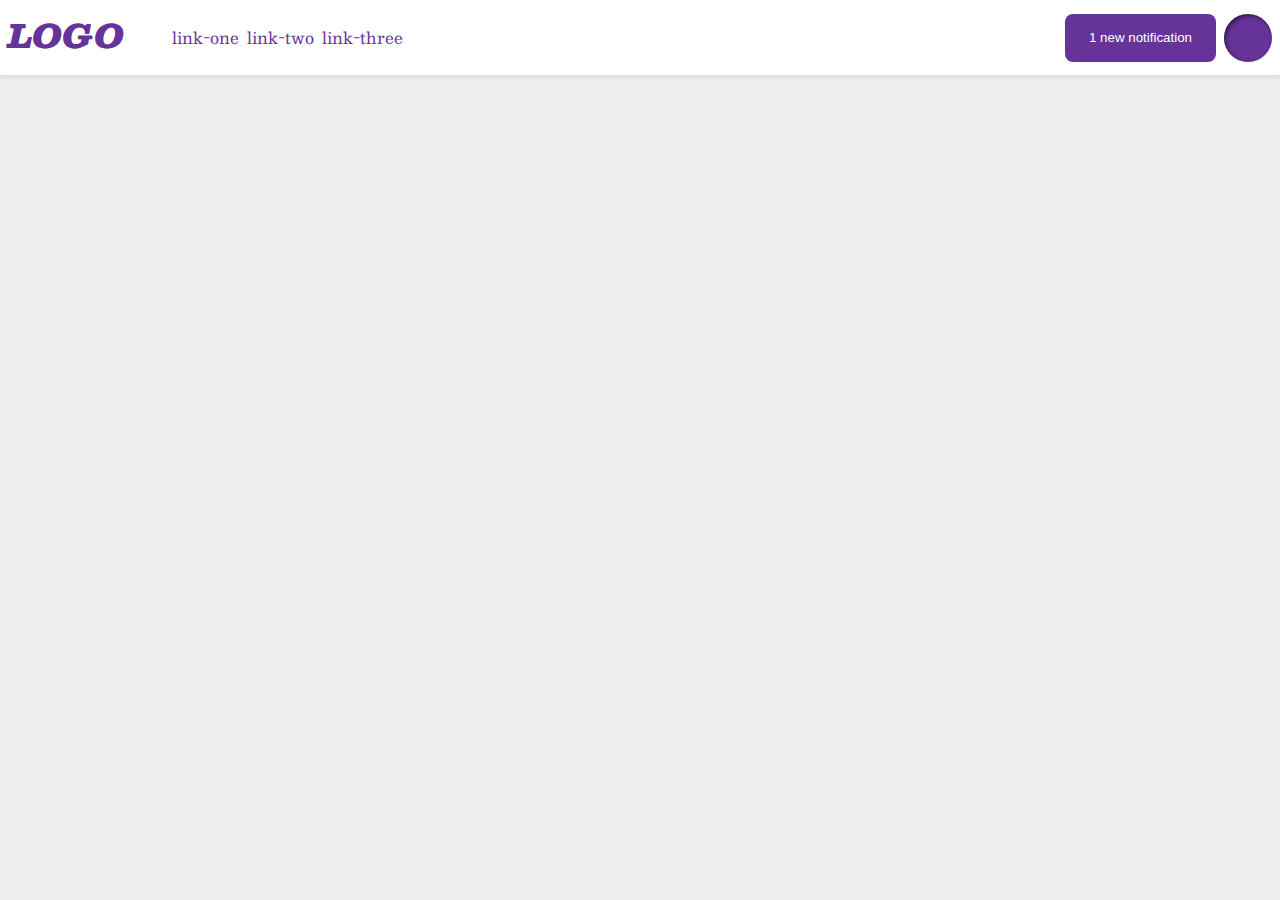
<file: foundations/flex/03-flex-header-2/index.html>
<!DOCTYPE html>
<html lang="en">
  <head>
    <meta charset="UTF-8">
    <meta http-equiv="X-UA-Compatible" content="IE=edge">
    <meta name="viewport" content="width=device-width, initial-scale=1.0">
    <title>Flex Header 2</title>
    <link rel="stylesheet" href="style.css">
  </head>
  <body>
    <div class="header">
      <div class="left">
        <div class="logo">
          LOGO
        </div>
        <ul class="links">
          <li><a href="https://google.com">link-one</a></li>
          <li><a href="https://google.com">link-two</a></li>
          <li><a href="https://google.com">link-three</a></li>
        </ul>
      </div>
      <div class="right">
        <button class="notifications">
          1 new notification
        </button>
        <div class="profile-image"></div>
      </div>
    </div>
  </body>
</html>
</file>
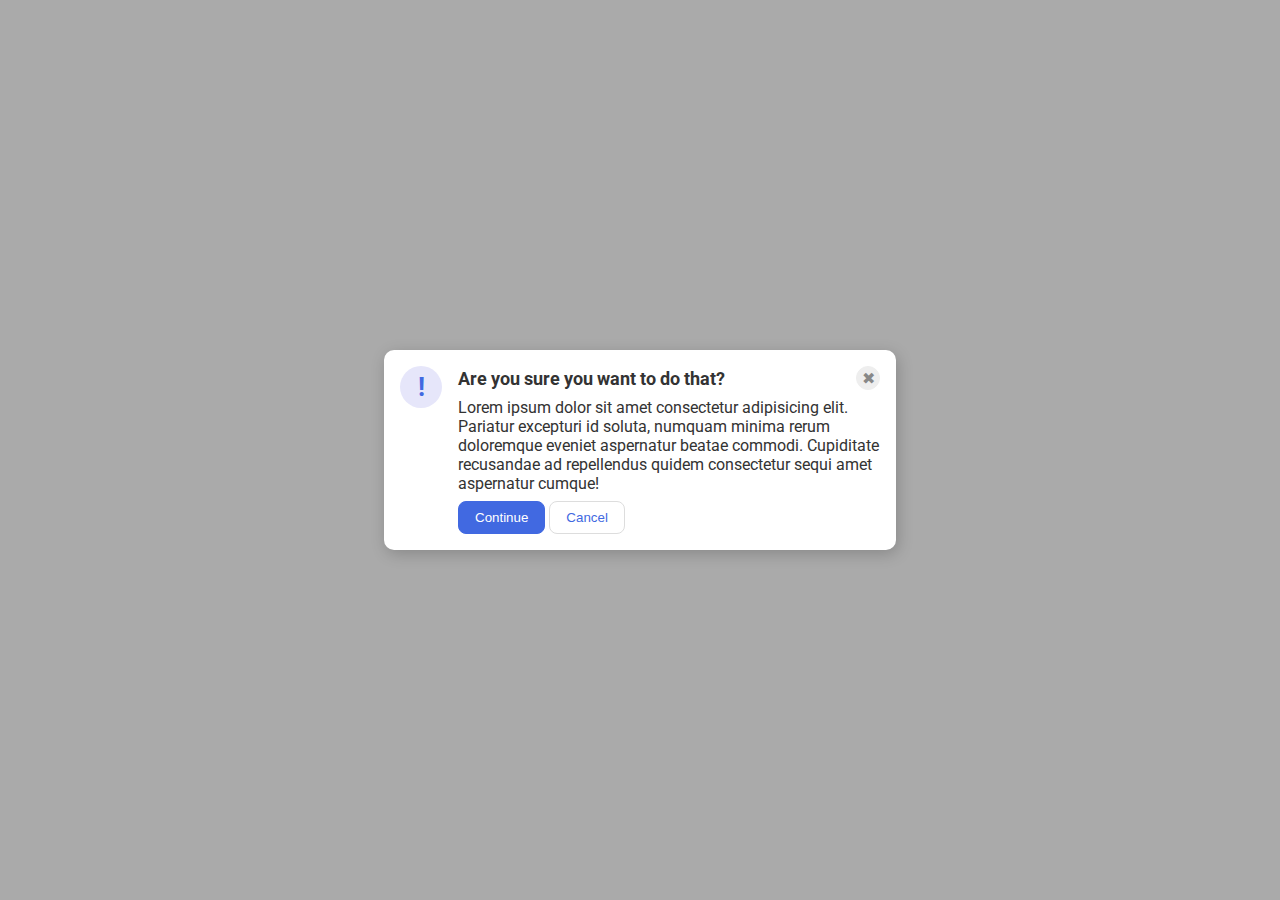
<file: foundations/flex/05-flex-modal/index.html>
<!DOCTYPE html>
<html lang="en">
  <head>
    <meta charset="UTF-8">
    <meta http-equiv="X-UA-Compatible" content="IE=edge">
    <meta name="viewport" content="width=device-width, initial-scale=1.0">
    <link rel="stylesheet" href="style.css">
    <title>Modal</title>
  </head>
  <body>
    <div class="modal">
      <div class="icon">!</div>
      <div class="container">
        <div class="header">Are you sure you want to do that?
          <button class="close-button">✖</button>
        </div>
        <div class="text">Lorem ipsum dolor sit amet consectetur adipisicing elit. Pariatur excepturi id soluta, numquam minima rerum doloremque eveniet aspernatur beatae commodi. Cupiditate recusandae ad repellendus quidem consectetur sequi amet aspernatur cumque!</div>
        <button class="continue">Continue</button>
        <button class="cancel">Cancel</button>
      </div>
      
    </div>
  </body>
</html>
</file>
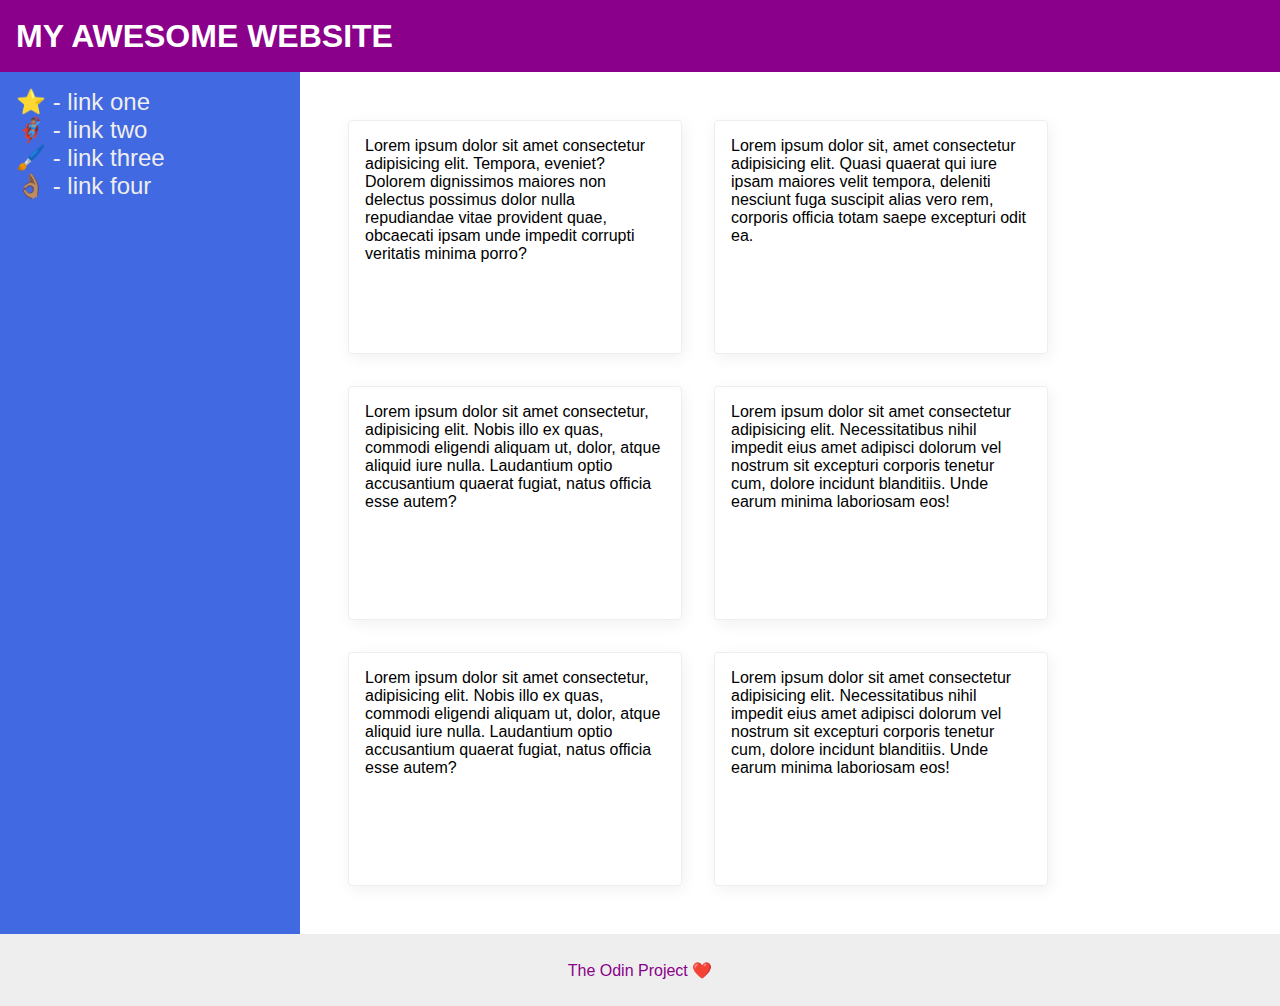
<file: foundations/flex/07-flex-layout-2/index.html>
<!DOCTYPE html>
<html lang="en">
  <head>
    <meta charset="UTF-8">
    <meta http-equiv="X-UA-Compatible" content="IE=edge">
    <meta name="viewport" content="width=device-width, initial-scale=1.0">
    <title>The Holy Grail</title>
    <link rel="stylesheet" href="style.css">
  </head>
  <body>
    <div class="header">
      MY AWESOME WEBSITE
    </div>
    <div class="body">
      <div class="sidebar">
        <ul>
          <li><a href="#">⭐ - link one</a></li>
          <li><a href="#">🦸🏽‍♂️ - link two</a></li>
          <li><a href="#">🖌️ - link three</a></li>
          <li><a href="#">👌🏽 - link four</a></li>
        </ul>
      </div>
      <div class = "cards">
        <div class="card">Lorem ipsum dolor sit amet consectetur adipisicing elit. Tempora, eveniet? Dolorem dignissimos maiores non delectus possimus dolor nulla repudiandae vitae provident quae, obcaecati ipsam unde impedit corrupti veritatis minima porro?</div>
        <div class="card">Lorem ipsum dolor sit, amet consectetur adipisicing elit. Quasi quaerat qui iure ipsam maiores velit tempora, deleniti nesciunt fuga suscipit alias vero rem, corporis officia totam saepe excepturi odit ea.</div>
        <div class="card">Lorem ipsum dolor sit amet consectetur, adipisicing elit. Nobis illo ex quas, commodi eligendi aliquam ut, dolor, atque aliquid iure nulla. Laudantium optio accusantium quaerat fugiat, natus officia esse autem?</div>
        <div class="card">Lorem ipsum dolor sit amet consectetur adipisicing elit. Necessitatibus nihil impedit eius amet adipisci dolorum vel nostrum sit excepturi corporis tenetur cum, dolore incidunt blanditiis. Unde earum minima laboriosam eos!</div>
        <div class="card">Lorem ipsum dolor sit amet consectetur, adipisicing elit. Nobis illo ex quas, commodi eligendi aliquam ut, dolor, atque aliquid iure nulla. Laudantium optio accusantium quaerat fugiat, natus officia esse autem?</div>
        <div class="card">Lorem ipsum dolor sit amet consectetur adipisicing elit. Necessitatibus nihil impedit eius amet adipisci dolorum vel nostrum sit excepturi corporis tenetur cum, dolore incidunt blanditiis. Unde earum minima laboriosam eos!</div>
      </div>
    </div>
    <div class="footer">
      The Odin Project ❤️
    </div>
  </body>
</html>
</file>
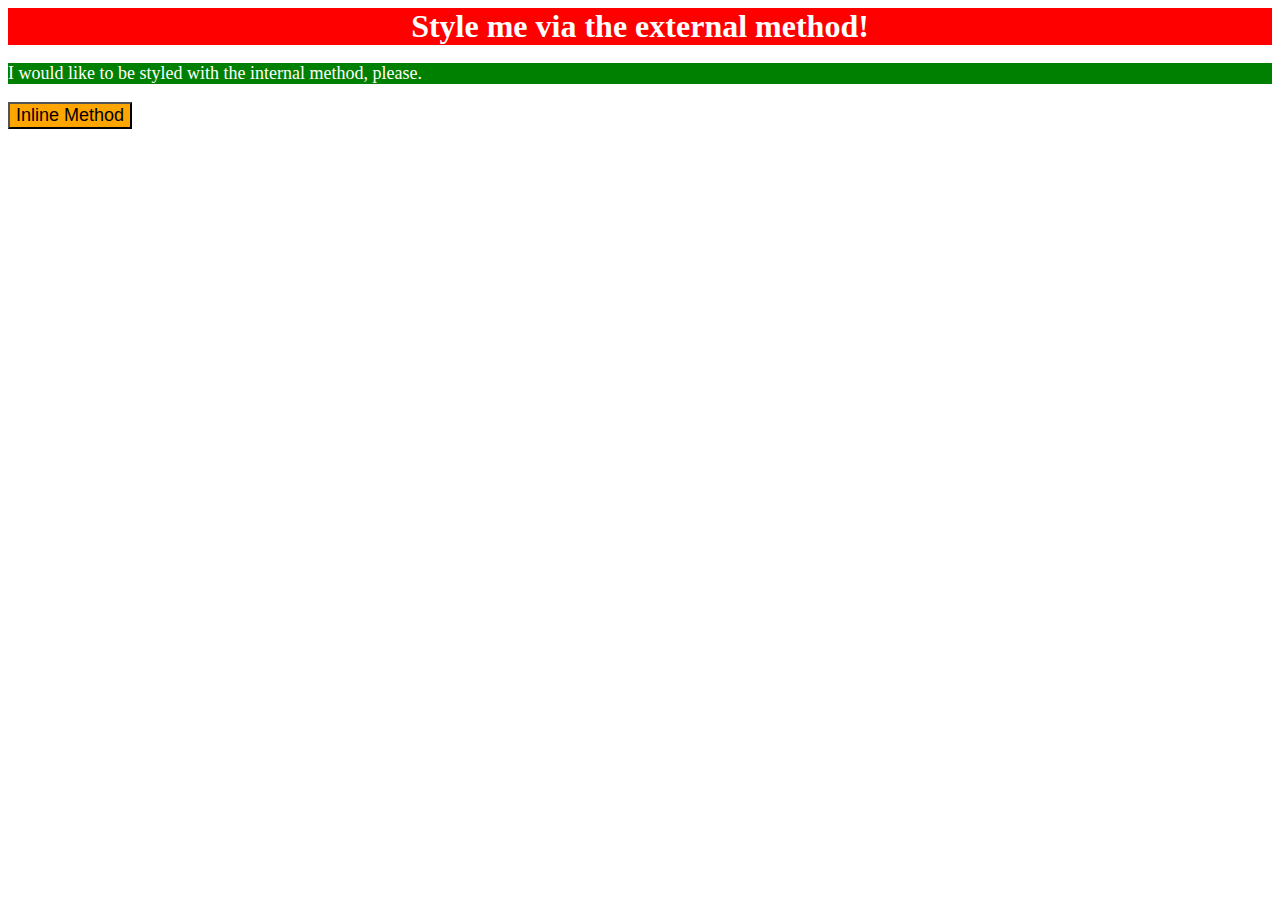
<file: foundations/intro-to-css/01-css-methods/index.html>
<!DOCTYPE html>
<html lang="en">
  <head>
    <meta charset="UTF-8">
    <meta http-equiv="X-UA-Compatible" content="IE=edge">
    <meta name="viewport" content="width=device-width, initial-scale=1.0">
    <title>Methods for Adding CSS</title>
    <link rel="stylesheet" href="styles.css">
    <style>
      p {
          color: white;
          font-size: 18px;
          background-color: green;
      }
  </style>
  </head>
  <body>
    <div>Style me via the external method!</div>
    <p>I would like to be styled with the internal method, please.</p>
    <button style="background-color: orange; font-size: 18px;">Inline Method</button>
  </body>
</html>
</file>
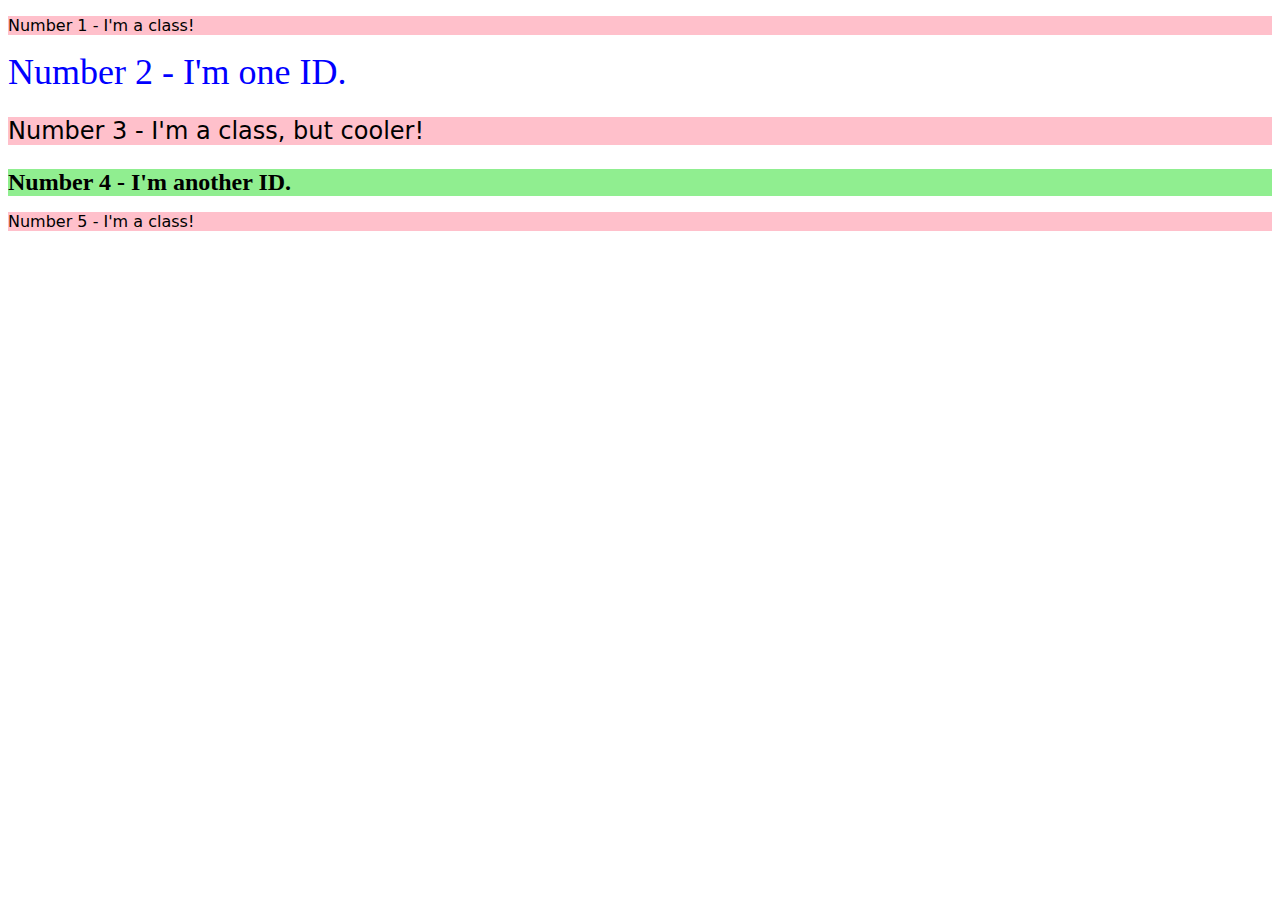
<file: foundations/intro-to-css/02-class-id-selectors/index.html>
<!DOCTYPE html>
<html lang="en">
  <head>
    <meta charset="UTF-8">
    <meta http-equiv="X-UA-Compatible" content="IE=edge">
    <meta name="viewport" content="width=device-width, initial-scale=1.0">
    <title>Class and ID Selectors</title>
    <link rel="stylesheet" href="style.css">
  </head>
  <body>
    <p class="odd-number">Number 1 - I'm a class!</p>
    <div id="id-2">Number 2 - I'm one ID.</div>
    <p class="odd-number font-adjust">Number 3 - I'm a class, but cooler!</p>
    <div id="id-4">Number 4 - I'm another ID.</div>
    <p class="odd-number">Number 5 - I'm a class!</p>
  </body>
</html>
</file>
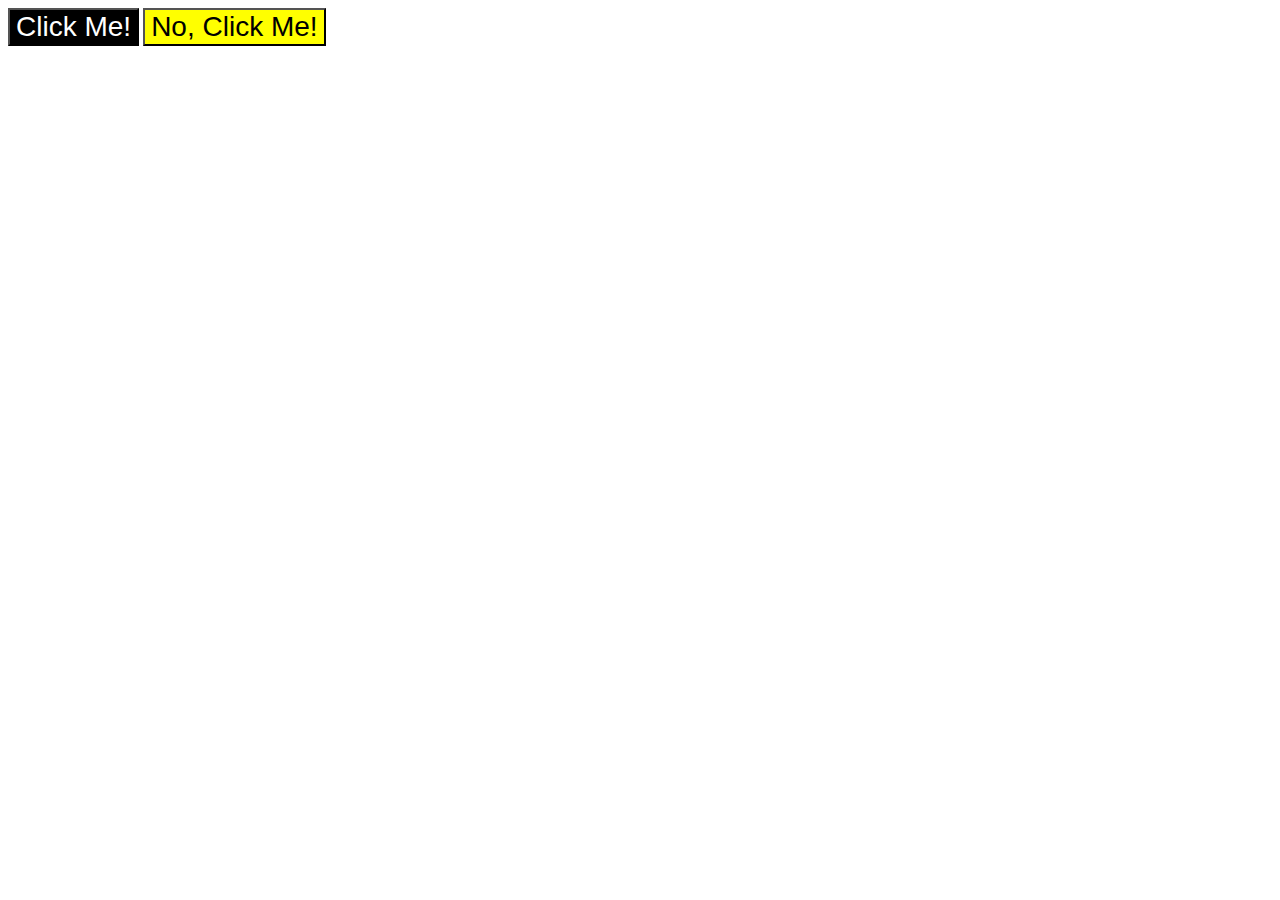
<file: foundations/intro-to-css/03-grouping-selectors/index.html>
<!DOCTYPE html>
<html lang="en">
  <head>
    <meta charset="UTF-8">
    <meta http-equiv="X-UA-Compatible" content="IE=edge">
    <meta name="viewport" content="width=device-width, initial-scale=1.0">
    <title>Grouping Selectors</title>
    <link rel="stylesheet" href="style.css">
  </head>
  <body>
    <button class="button-left">Click Me!</button>
    <button class="button-right">No, Click Me!</button>
  </body>
</html>
</file>
<file: foundations/flex/03-flex-header-2/style.css>
/* this is some magical font-importing.  
you'll learn about it later. */
@import url('https://fonts.googleapis.com/css2?family=Besley:ital,wght@0,400;1,900&display=swap');

body {
  margin: 0;
  background: #eee;
  font-family: Besley, serif;
}

.header {
  background: white;
  border-bottom: 1px solid #ddd;
  box-shadow: 0 0 8px rgba(0,0,0,.1);

  display: flex;
  align-items: center;
  justify-content: space-between;
  padding: 8px;

}

.left, .right {
  display: flex;
  gap: 8px;
}

.links {
  display: flex;
  gap: 8px;
}

.profile-image {
  background: rebeccapurple;
  box-shadow: inset 2px 2px 4px rgba(0,0,0,.5);
  border-radius: 50%;
  width: 48px;
  height: 48px;
}

.logo {
  color: rebeccapurple;
  font-size: 32px;
  font-weight: 900;
  font-style: italic;
}

button {
  border: none;
  border-radius: 8px;
  background: rebeccapurple;
  color: white;
  padding: 8px 24px;
}

a {
  /* this removes the line under our links */
  text-decoration: none;
  color: rebeccapurple;
}

ul {
  list-style-type: none;
  
}
</file>
<file: foundations/flex/05-flex-modal/style.css>
@import url('https://fonts.googleapis.com/css2?family=Roboto:wght@400;700&display=swap');

html, body {
  height: 100%;
}

body {
  font-family: Roboto, sans-serif;
  margin: 0;
  background: #aaa;
  color: #333;
  /* I'll give you this one for free lol */
  display: flex;
  align-items: center;
  justify-content: center;
}

.modal {
  background: white;
  width: 480px;
  border-radius: 10px;
  box-shadow: 2px 4px 16px rgba(0,0,0,.2);

  display: flex;
  gap: 16px;
  padding: 16px;
}

.header {
  display: flex;
  justify-content: space-between;
  align-items: center;
  font-size: large;
  font-weight: bold;
  margin-bottom: 8px;
}

.text {
  margin-bottom: 8px;
}
.icon {
  color: royalblue;
  font-size: 26px;
  font-weight: 700;
  background: lavender;
  width: 42px;
  height: 42px;
  border-radius: 50%;
  display: flex;
  align-items: center;
  justify-content: center;
  flex-shrink: 0;
}

.close-button {
  background: #eee;
  border-radius: 50%;
  color: #888;
  font-weight: 400;
  font-size: 16px;
  height: 24px;
  width: 24px;
  display: flex;
  align-items: center;
  justify-content: center;
  border: 1px solid #eee;
  padding: 0;
}

button {
  cursor: pointer;
  padding: 8px 16px;
  border-radius: 8px;
}

button.continue {
  background: royalblue;
  border: 1px solid royalblue;
  color: white;
}

button.cancel {
  background: white;
  border: 1px solid #ddd;
  color: royalblue;
}
</file>
<file: foundations/flex/07-flex-layout-2/style.css>
body {
  font-family: -apple-system, BlinkMacSystemFont, 'Segoe UI', Roboto, Oxygen, Ubuntu, Cantarell, 'Open Sans', 'Helvetica Neue', sans-serif;
  margin: 0;
  min-height: 100vh;
  display: flex;
  flex-direction: column;

}

.header {
  height: 72px;
  background: darkmagenta;
  color: white;
  font-size: 32px;
  font-weight: 900;
  display: flex;
  align-items: center;
  padding-left: 16px;
  
}

.footer {
  height: 72px;
  background: #eee;
  color: darkmagenta;
  display: flex;
  align-items: center;
  justify-content: center;
}
ul {
  list-style: none;
  padding: 0;
  margin: 0;
}
a {
  text-decoration: none;
  color:#eee;
  font-size: 24px;
  
}
.body {
  display: flex;
  flex: 1
}

.sidebar {
  width: 300px;
  background: royalblue;
  box-sizing: border-box;
  display: flex;
  padding: 16px;
  flex-shrink: 0;
}
.cards {
  display: flex;
  flex-wrap: wrap;
  padding: 48px;
  gap: 32px;

}
.card {
  border: 1px solid #eee;
  box-shadow: 2px 4px 16px rgba(0,0,0,.06);
  border-radius: 4px;
  padding: 16px;
  width: 300px;
  height: 200px
}
</file>
<file: foundations/intro-to-css/01-css-methods/styles.css>
div {
    color: white;
    font-size: 32px;
    text-align: center;
    font-weight: bold;
    background-color: red;
}
</file>
<file: foundations/intro-to-css/02-class-id-selectors/style.css>
.odd-number {
    background-color: pink;
    font-family: "Verdana", "DejaVu Sans", sans-serif;
}
.font-adjust {
    font-size: 24px;
}
#id-2 {
    color: blue;
    font-size: 36px;
}

#id-4 {
    background-color: lightgreen;
    font-size: 24px;
    font-weight: bold;
}
</file>
<file: foundations/intro-to-css/03-grouping-selectors/style.css>
.button-left,
.button-right {
    font-size: 28px;
    font-family: Helvetica, "Times New Roman", sans-serif;
}

.button-left {
    background-color: black;
    color: white;
}

.button-right {
    background-color: yellow;
}
</file>
